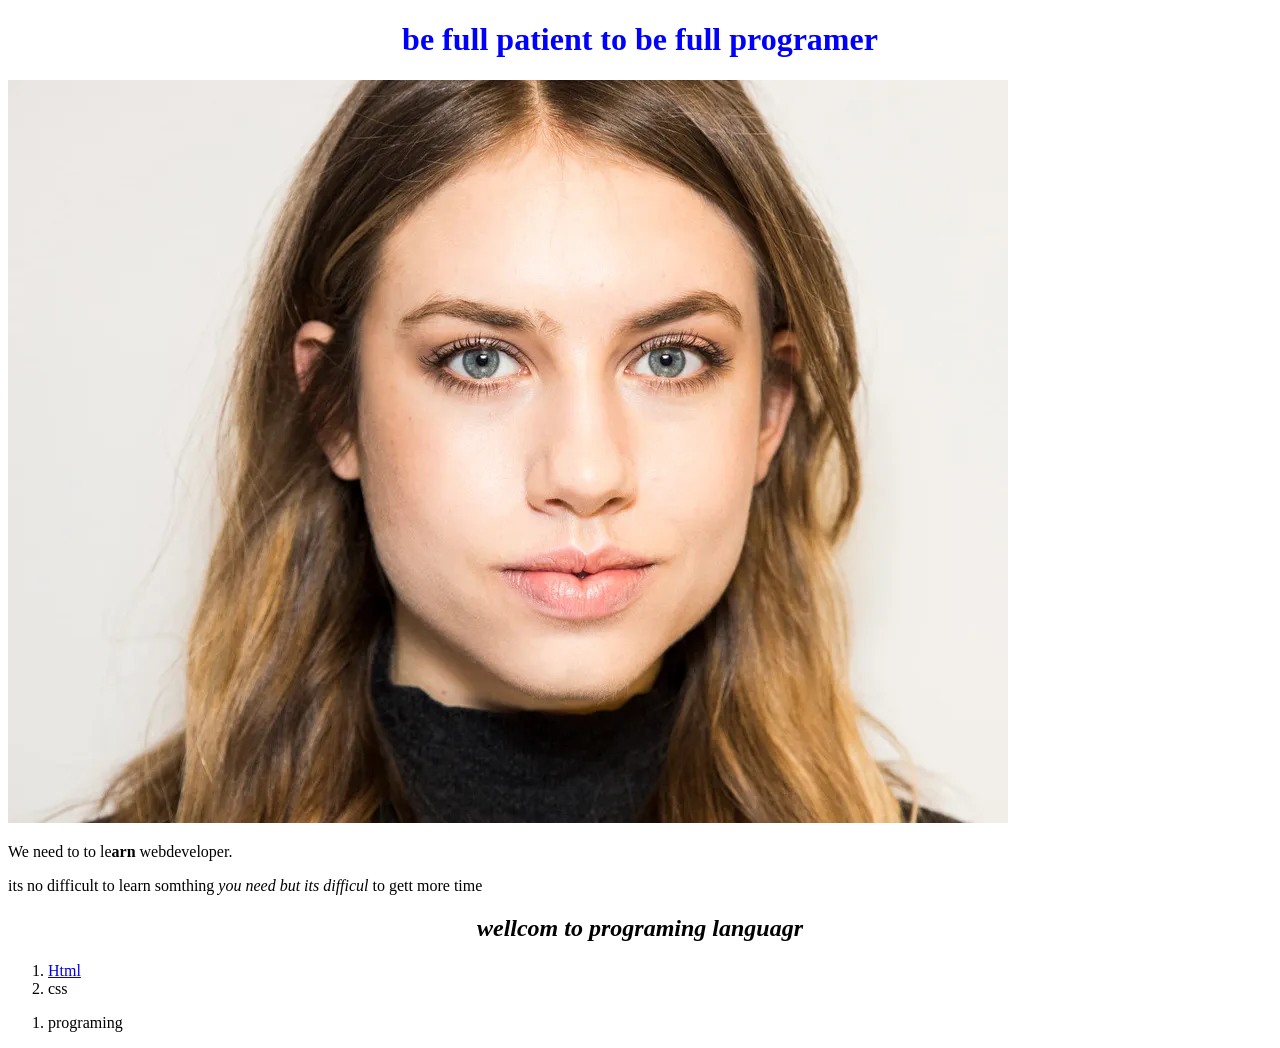
<file: index.html>
<!DOCTYPE html>
<html lang="en" dir="ltr">
  <head>
    <meta charset="utf-8">
    <title> program</title>
    <link href="css/styles.css" rel="stylesheet" type="text/css">
  </head>
  <body>
    <h1>be full patient  to be  full programer</h1>
    <img src= "emage.jpg">
        <p>We need to to le<strong>arn </strong>webdeveloper.</p>
    <p>its no difficult  to learn somthing<em> you need but its difficul</em> to gett more time</p>
    <h2>wellcom  to programing languagr</h2>

    <ol>
      <li><a href="https://github.com/"> Html </a> </li>
      <li> css</li>

    </ol>

    <ol>
<li>programing</li>
    </ol>
</body>
</html>
</file>
<file: css/styles.css>
h1{
color: blue;
text-align: center;
}

h2{
  color:black;font-style: italic;text-style:italic;text-align: center;
}
p{
  font-family: sans-sans-serif;
}
ul{
  line-height: 40px;
}
</file>
